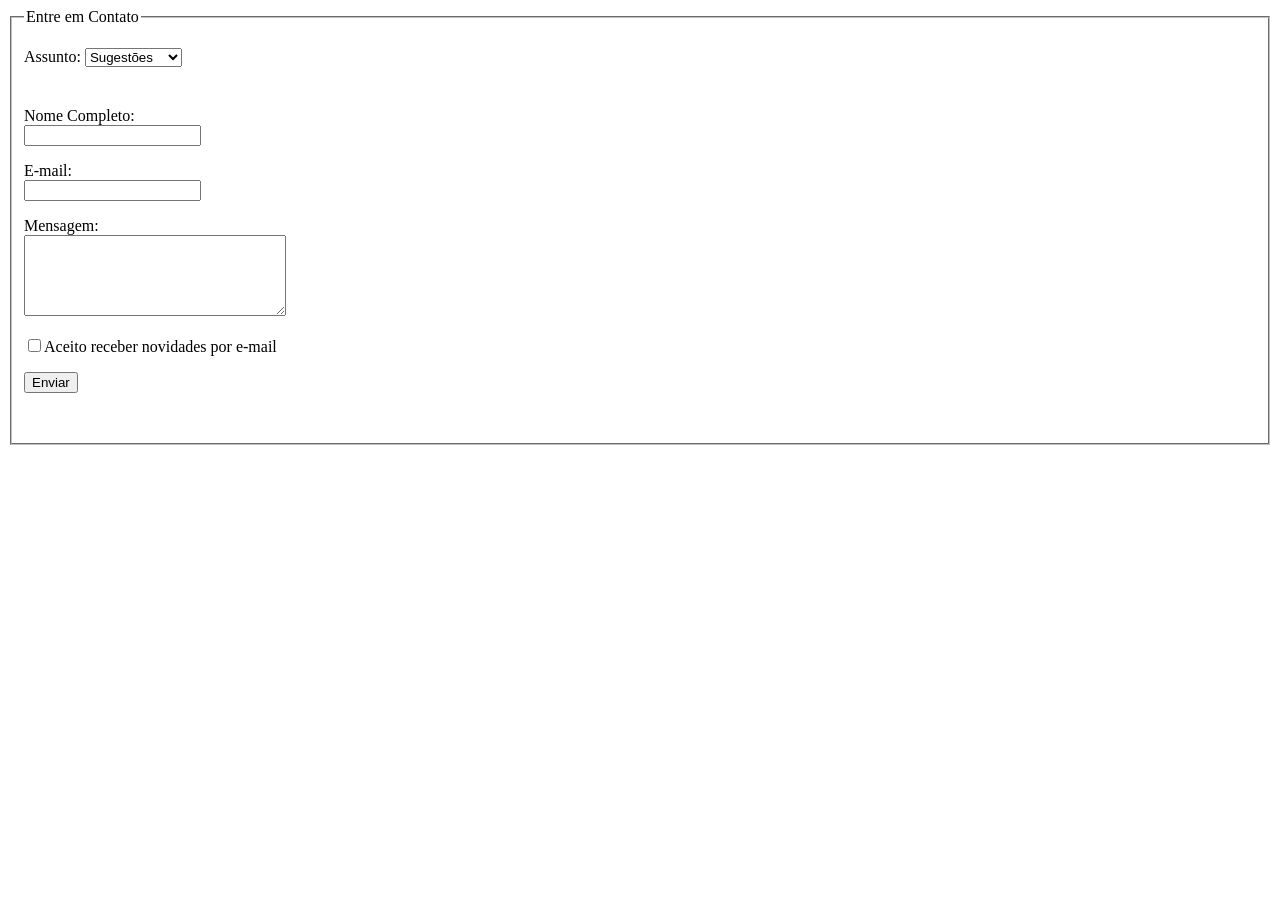
<file: index.html>
<!DOCTYPE html>
<html lang="pt-br">
<head>

    <link rel="preconnect" href="https://fonts.googleapis.com">
    <link rel="preconnect" href="https://fonts.gstatic.com" crossorigin>
    <link href="https://fonts.googleapis.com/css2?family=Inter:wght@400;500&display=swap" rel="stylesheet">

    <meta charset="UTF-8">
    <meta name="viewport" content="width=device-width, initial-scale=1.0">
    <title>Contato</title>
    <link rel="stylesheet" href="./style.css">
</head>
<body>
    <fieldset> 
        <legend>Entre em Contato</legend>
        <div id="Container">
            <p>Assunto: 
                <select name="Assunto">
                    <option value="Sugestão" selected>Sugestões</option>
                    <option value="Suporte">Suporte</option>
                    <option value="Reclamação">Reclamação</option>
                </select>
            </p>

            
        

            <div id="Dados">
                <form action="getform.php" method="get">
                    <ul>
                        <li>
                            Nome Completo: <br /> <input type="text" name="nome" /><br />
                        </li>
                        <li>
                            E-mail: <br /> <input type="email" name="email_usuario" /><br />
                        </li>
                        <li>
                            Mensagem: <br/> <textarea cols="30" rows="5"></textarea> <br/>
                        </li>
                        <li>
                            <input type="checkbox" type= "text" name="Aceito receber novidades por e-mail" />Aceito receber novidades por e-mail<br />                    </li>
                        <li>
                            <input type="submit" value="Enviar" />
                        </li>
                    </ul>
                </form>


            </div>
        </div> 
    </fieldset>
</body>
</html>
</file>
<file: style.css>
* {
    font-weight: 500;
}

#Container p {
    font-weight: 500;  
}

#Dados {
    display: block;
}
ul {
    font-weight: 500;
    padding: 24px 0;
    list-style: none;
    gap: 16px;
    display: flex;
    flex-direction: column;
}
</file>
